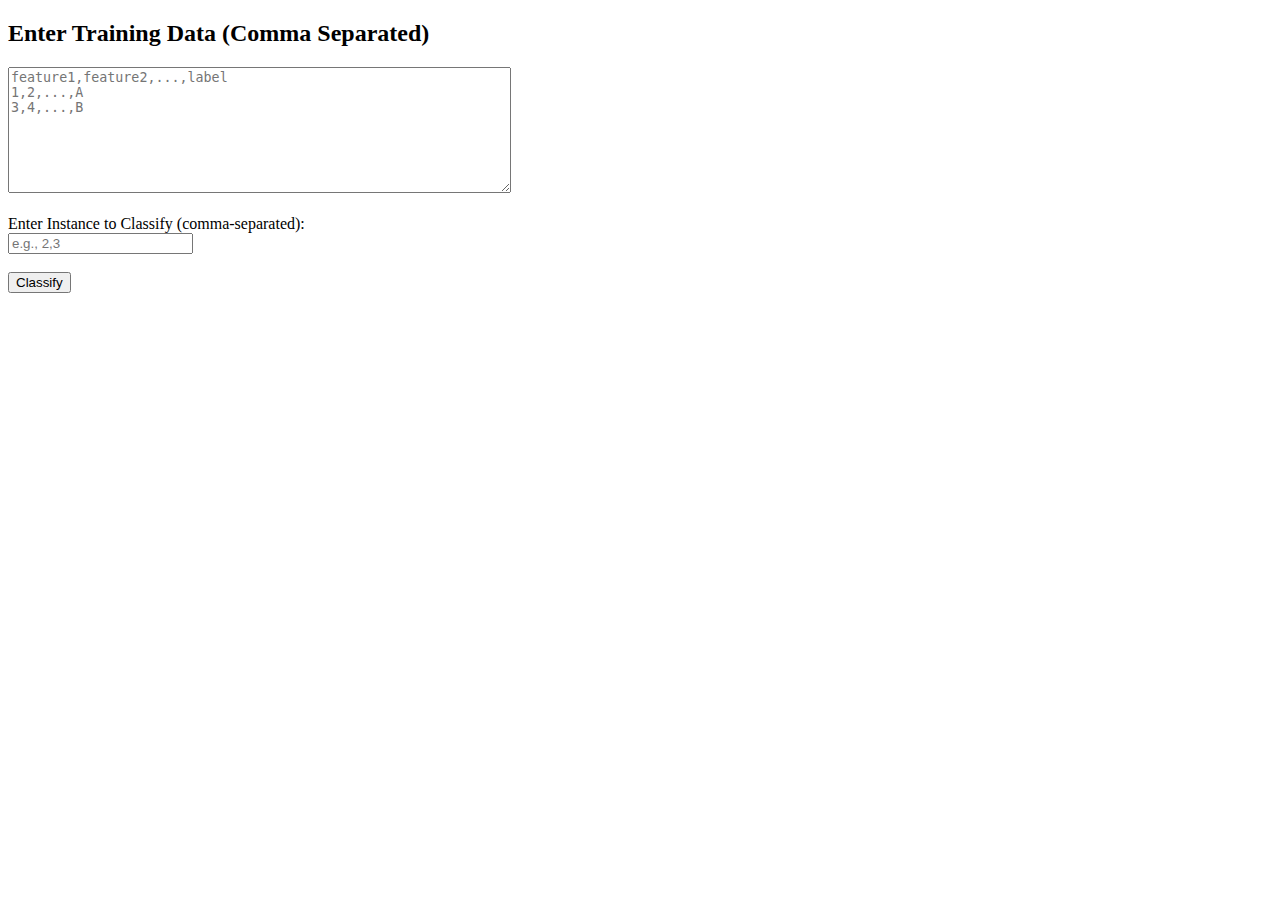
<file: templates/manual_entry.html>
<!DOCTYPE html>
<html>
<head>
    <title>Manual Entry</title>
</head>
<body>
    <h2>Enter Training Data (Comma Separated)</h2>
    <form method="POST">
        <textarea name="data" rows="8" cols="60" placeholder="feature1,feature2,...,label&#10;1,2,...,A&#10;3,4,...,B" required></textarea><br><br>

        <label>Enter Instance to Classify (comma-separated):</label><br>
        <input type="text" name="instance" placeholder="e.g., 2,3" required><br><br>

        <button type="submit">Classify</button>
    </form>
</body>
</html>
</file>
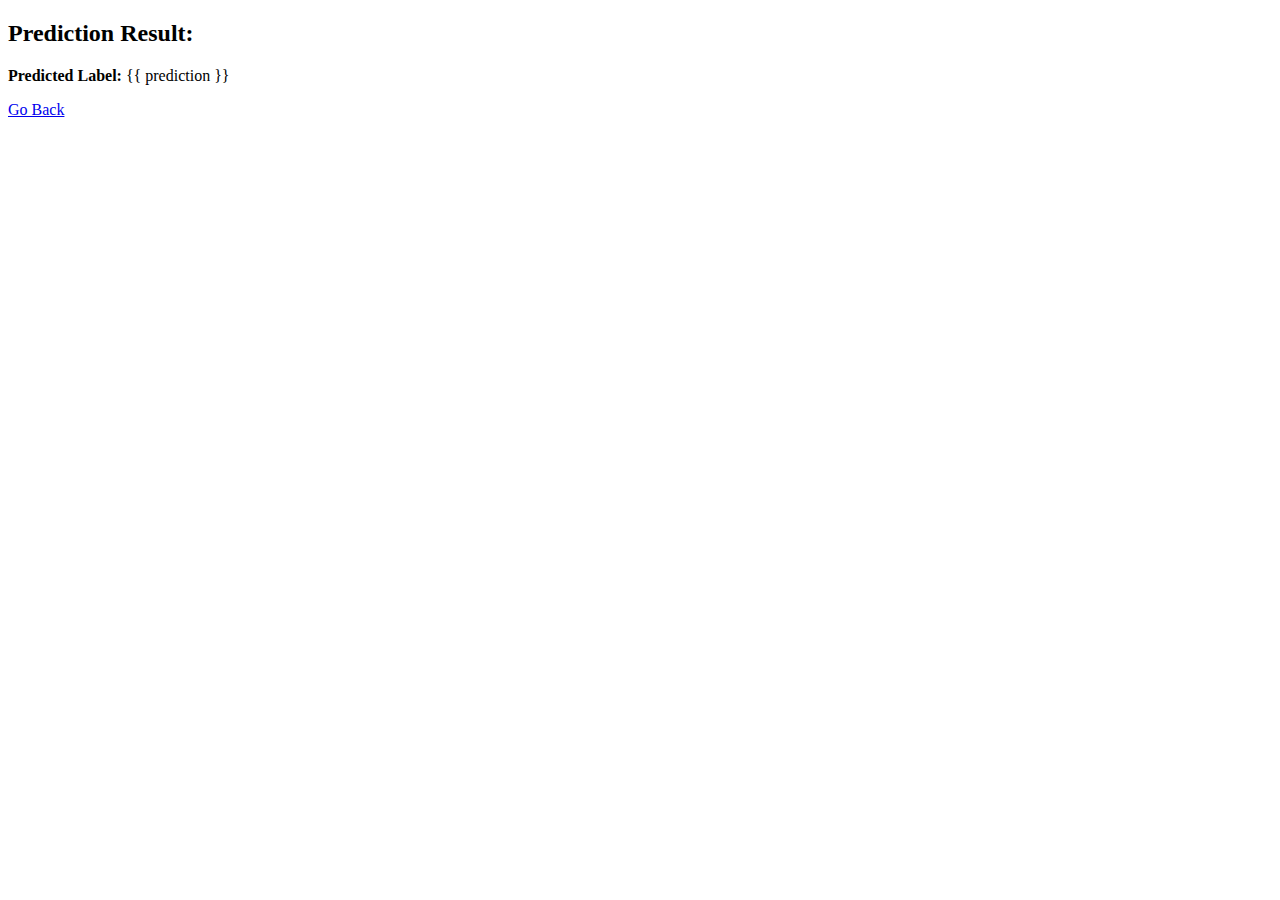
<file: templates/result.html>
<!DOCTYPE html>
<html>
<head>
    <title>Classification Result</title>
</head>
<body>
    <h2>Prediction Result:</h2>
    <p><strong>Predicted Label:</strong> {{ prediction }}</p>
    <a href="/">Go Back</a>
</body>
</html>
</file>
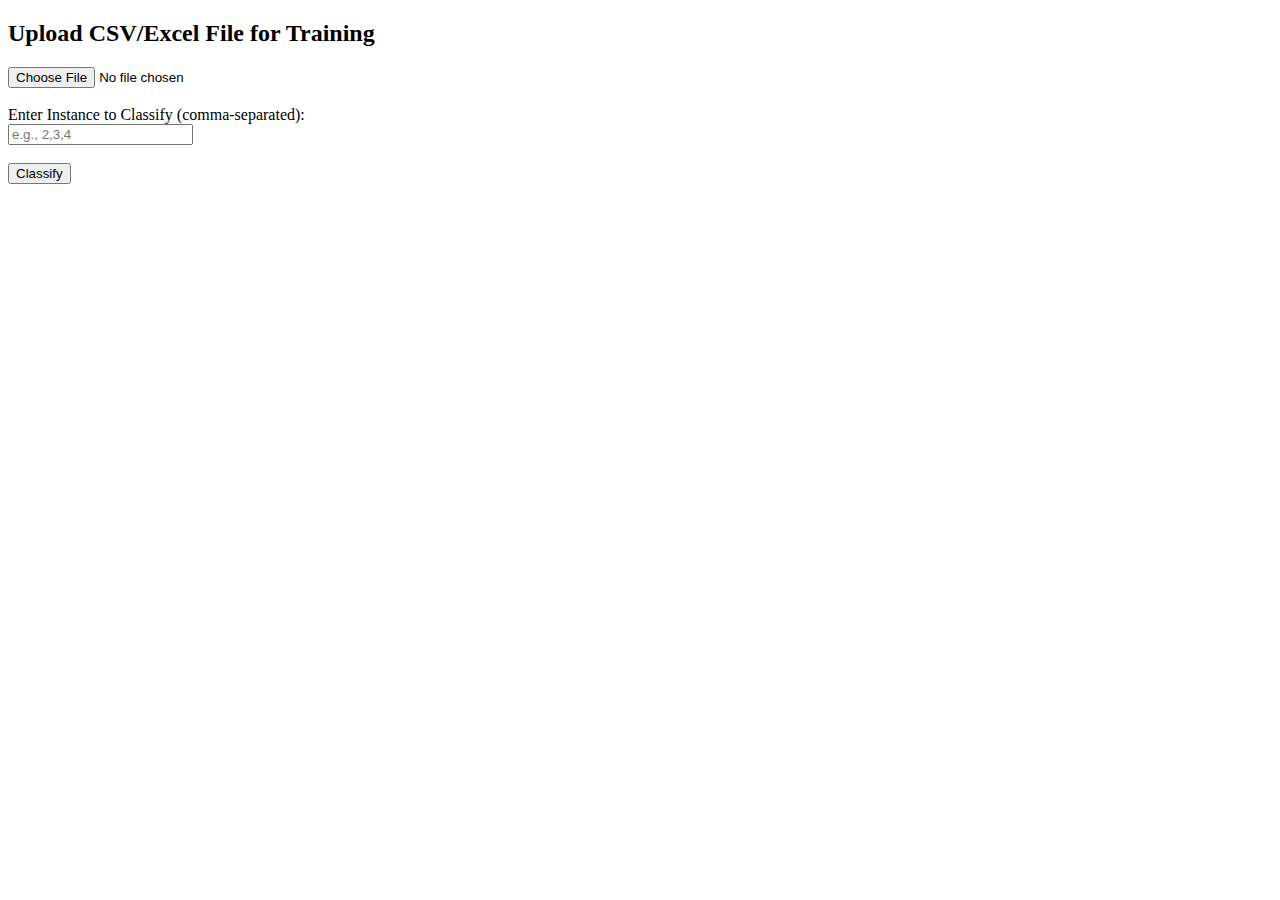
<file: templates/upload.html>
<!DOCTYPE html>
<html>
<head>
    <title>Upload Data</title>
</head>
<body>
    <h2>Upload CSV/Excel File for Training</h2>
    <form method="POST" enctype="multipart/form-data">
        <input type="file" name="file" required><br><br>

        <label>Enter Instance to Classify (comma-separated):</label><br>
        <input type="text" name="instance" placeholder="e.g., 2,3,4" required><br><br>

        <button type="submit">Classify</button>
    </form>
</body>
</html>
</file>
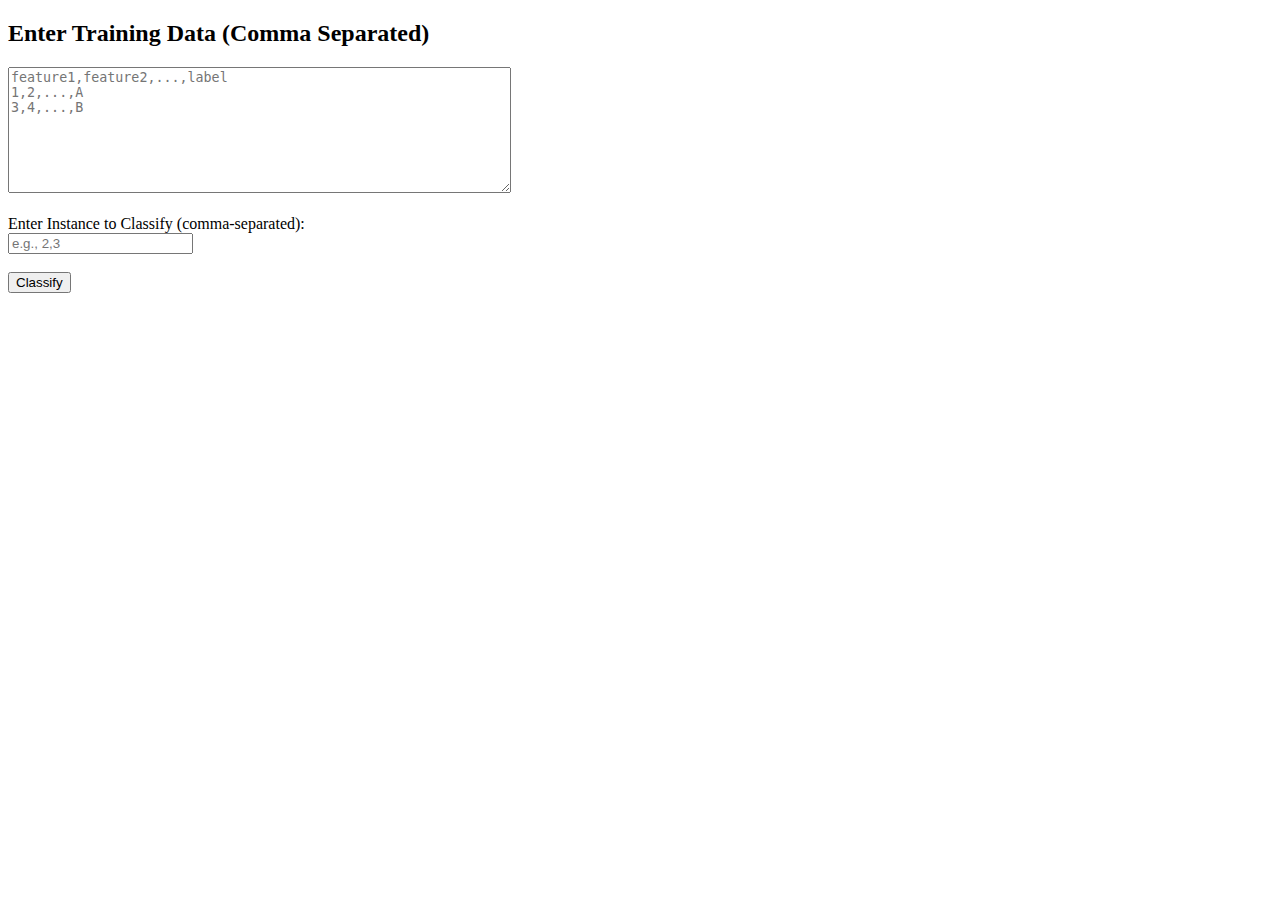
<file: naive-bayes-model/templates/manual_entry.html>
<!DOCTYPE html>
<html>
<head>
    <title>Manual Entry</title>
</head>
<body>
    <h2>Enter Training Data (Comma Separated)</h2>
    <form method="POST">
        <textarea name="data" rows="8" cols="60" placeholder="feature1,feature2,...,label&#10;1,2,...,A&#10;3,4,...,B" required></textarea><br><br>

        <label>Enter Instance to Classify (comma-separated):</label><br>
        <input type="text" name="instance" placeholder="e.g., 2,3" required><br><br>

        <button type="submit">Classify</button>
    </form>
</body>
</html>
</file>
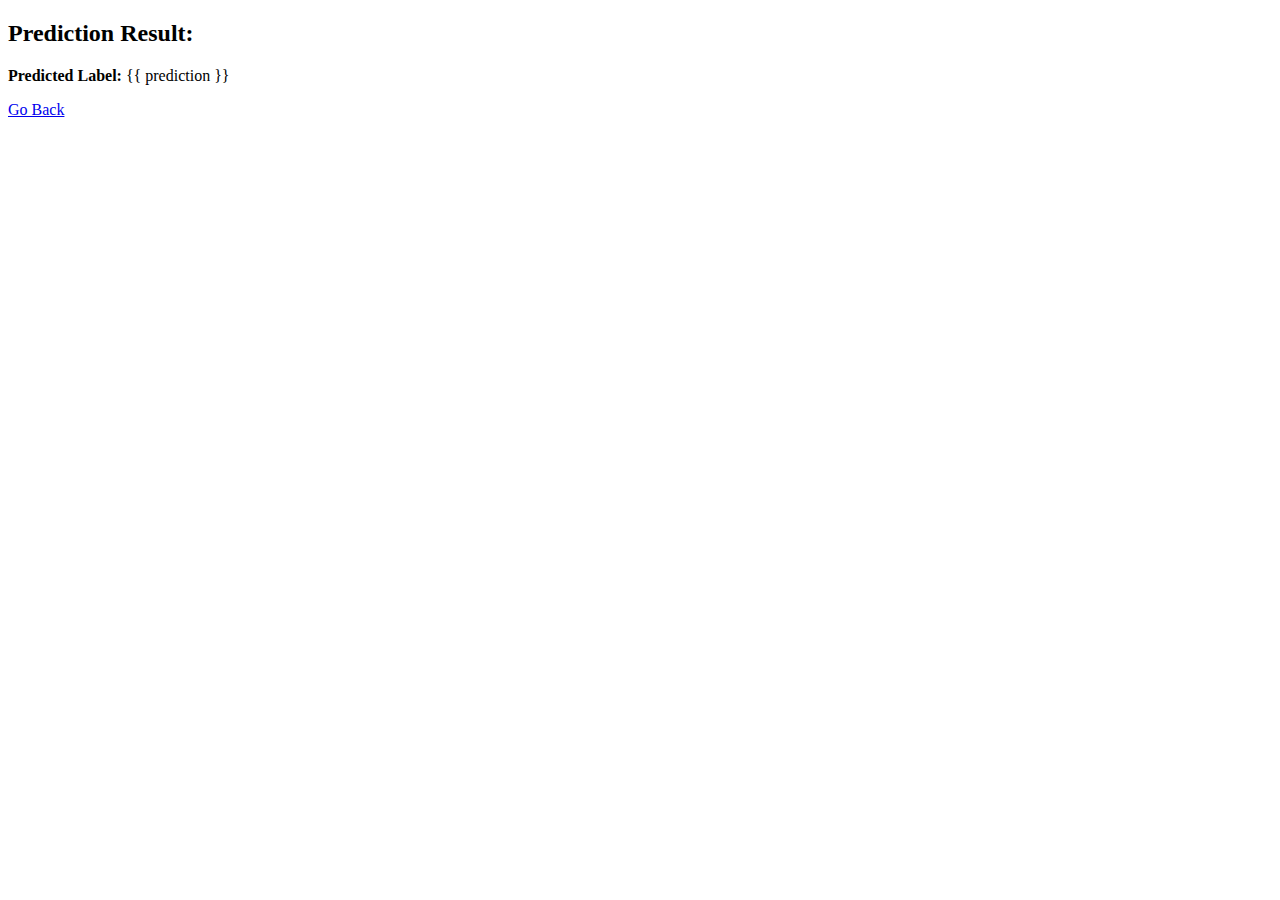
<file: naive-bayes-model/templates/result.html>
<!DOCTYPE html>
<html>
<head>
    <title>Classification Result</title>
</head>
<body>
    <h2>Prediction Result:</h2>
    <p><strong>Predicted Label:</strong> {{ prediction }}</p>
    <a href="/">Go Back</a>
</body>
</html>
</file>
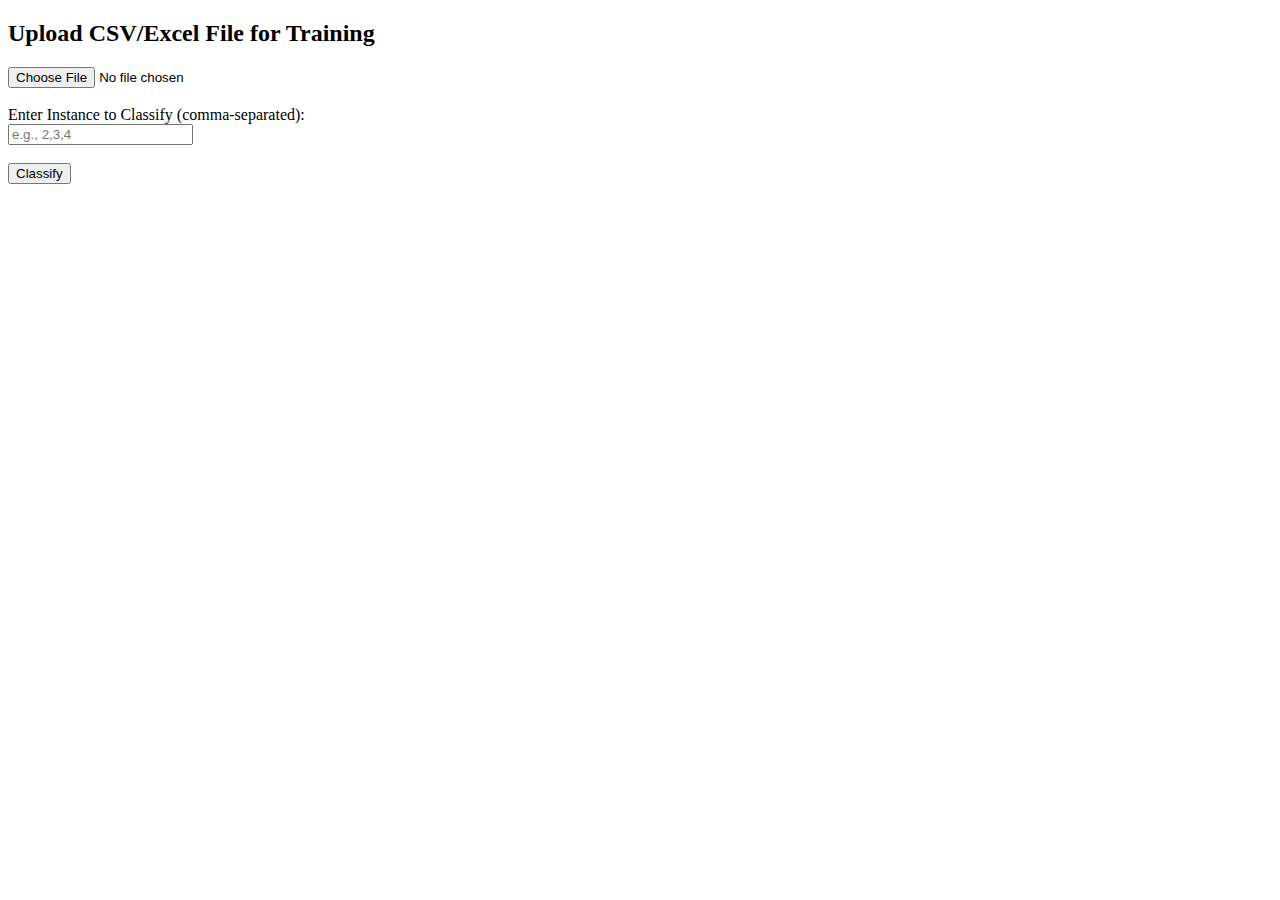
<file: naive-bayes-model/templates/upload.html>
<!DOCTYPE html>
<html>
<head>
    <title>Upload Data</title>
</head>
<body>
    <h2>Upload CSV/Excel File for Training</h2>
    <form method="POST" enctype="multipart/form-data">
        <input type="file" name="file" required><br><br>

        <label>Enter Instance to Classify (comma-separated):</label><br>
        <input type="text" name="instance" placeholder="e.g., 2,3,4" required><br><br>

        <button type="submit">Classify</button>
    </form>
</body>
</html>
</file>
